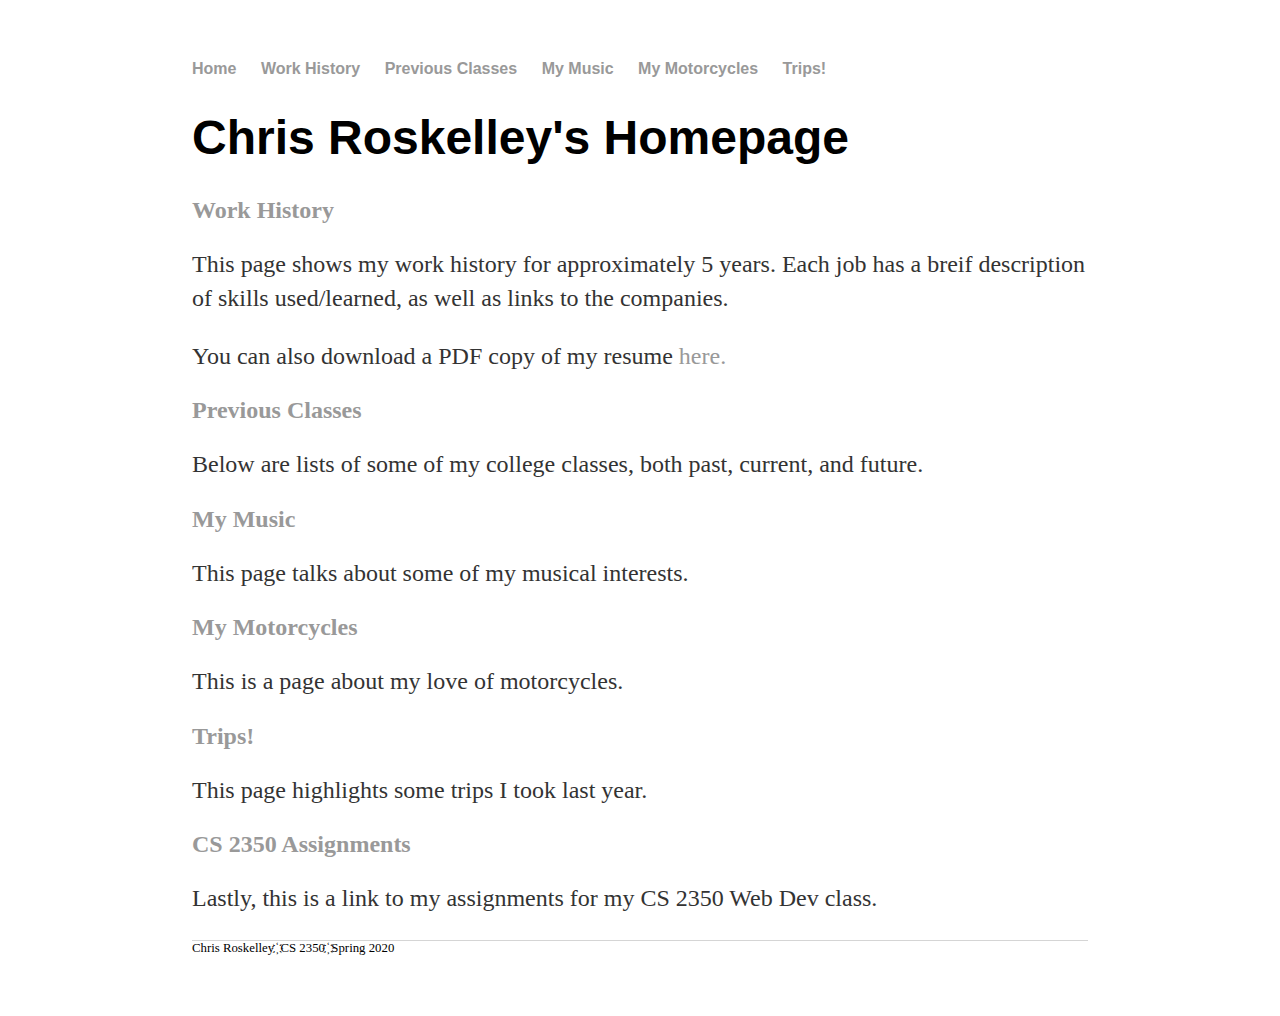
<file: index.html>
<!DOCTYPE html>
<html lang="en">
    <head>
        <meta charset="UTF-8">
        <title>Home</title>
        <link rel="stylesheet" type="text/css" href="css/main.css">
    </head>

    <body>
        <header>
            <nav>
                <ul>
                    <li><a href="index.html">Home</a></li>
                    <li><a href="my_pages/work.html">Work History</a></li>
                    <li><a href="my_pages/classes.html">Previous Classes</a></li>
                    <li><a href="my_pages/music.html">My Music</a></li>
                    <li><a href="my_pages/motorcycles.html">My Motorcycles</a></li>
                    <li><a href="my_pages/trips.html">Trips!</a></li>
                </ul>
            </nav>
        </header>   

        <h1>Chris Roskelley's Homepage</h1>

        <div class="homepg">
            <div class="row">
                <h2><a href="my_pages/work.html">Work History</a></h2>
                <p>This page shows my work history for approximately 5 years. Each job has a breif description of skills used/learned, as well as links to the companies.</p>
                <p>You can also download a PDF copy of my resume <a class="pdf" href="my_pages/roskelley_resume.pdf">here.</a></p>
            </div>

            <div class="row">
                <h2><a href="my_pages/classes.html">Previous Classes</a></h2>
                <p>Below are lists of some of my college classes, both past, current, and future.</p>
            </div>

            <div class="row">
                <h2><a href="my_pages/music.html">My Music</a></h2>
                <p>This page talks about some of my musical interests.</p>
            </div>

            <div class="row">
                <h2><a href="my_pages/motorcycles.html">My Motorcycles</a></h2>
                <p>This is a page about my love of motorcycles.</p>
            </div>

            <div class="row">
                <h2><a href="my_pages/trips.html">Trips!</a></h2>
                <p>This page highlights some trips I took last year.</p>
            </div>

            <div class="row">
                <h2><a href="../roskelley_mod_1_5/index.html">CS 2350 Assignments</a></h2>
                <p>Lastly, this is a link to my assignments for my CS 2350 Web Dev class.</p>
            </div>
        </div>

        <footer>
            Chris Roskelley &#1161; CS 2350 &#1161; Spring 2020
        </footer>

    </body>

    


</html>
</file>
<file: css/main.css>
body {
    margin: 60px auto;
    width: 70%;
}
nav ul, footer ul {
    font-family:'Helvetica', 'Arial', 'Sans-Serif';
    padding: 0px;
    list-style: none;
    font-weight: bold;
}
nav ul li, footer ul li {
    display: inline;
    margin-right: 20px;
}
a {
    text-decoration: none;
    color: #999;
}
a:hover {
    text-decoration: underline;
}
h1 {
    font-size: 3em;
    font-family:'Helvetica', 'Arial', 'Sans-Serif';
}
p {
    font-size: 1.5em;
    line-height: 1.4em;
    color: #333;
}
footer {
    border-top: 1px solid #d5d5d5;
    font-size: .8em;
}

ul.posts { 
    margin: 20px auto 40px; 
    font-size: 1.5em;
}

ul.posts li {
    list-style: none;
}
</file>
